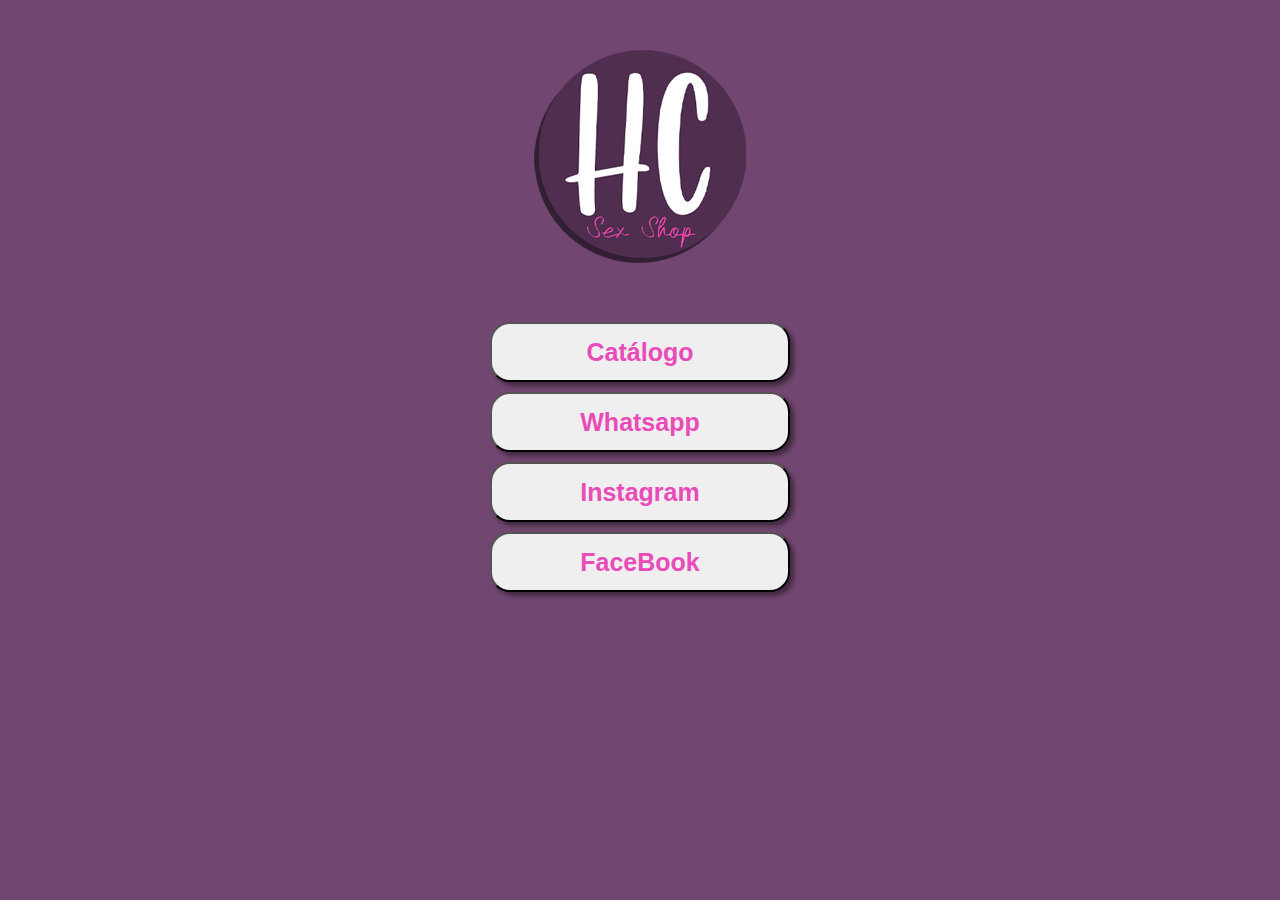
<file: catalogo.html>
<!DOCTYPE html>
<html lang="pt-br">
<head>
    <meta charset="UTF-8">
    <meta http-equiv="X-UA-Compatible" content="IE=edge">
    <meta name="viewport" content="width=device-width, initial-scale=1.0">
    <title>Catálogo HC</title>
    <link rel="stylesheet" href="catalogostyle.css">
    
</head>
<body>
    <div id="logo">
        <img src="logo3.png" alt="" >
    </div>
    <div id="botoes">
        <div id="catalogo">
            <input type="button" value="Catálogo" id="b1" onclick="catalogo()">
        </div>
        <div id="whatsapp">
            <input type="button" value="Whatsapp" id="b2" onclick="zap()">
        </div>
        <div id="instagram">
            <input type="button" value="Instagram" onclick="insta()">
        </div>
        <div id="facebook">
            <input type="button" value="FaceBook">
        </div>
        
  </div>
    <script src="catalogoscript.js"></script>
</body>
</html>
</file>
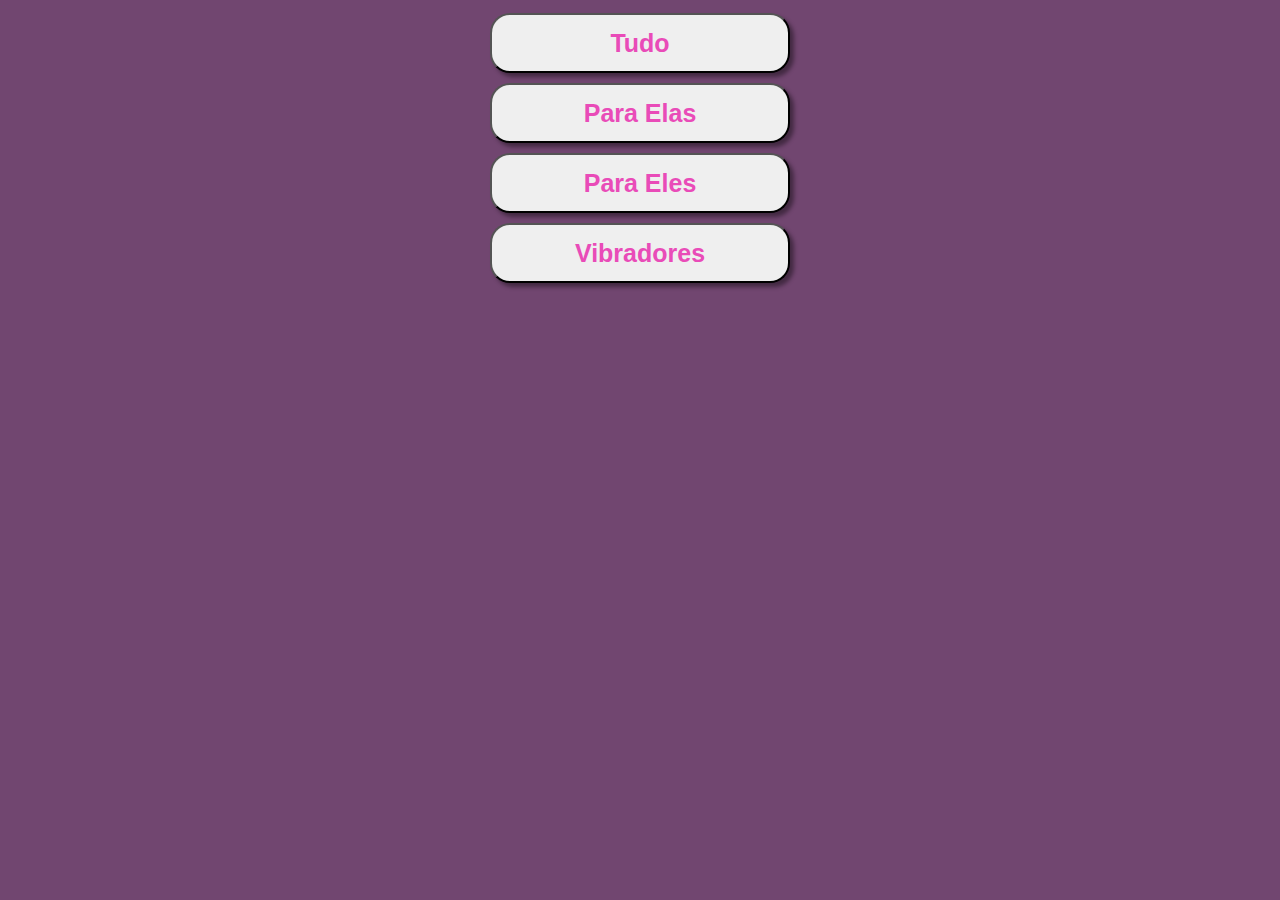
<file: pg2.html>
<!DOCTYPE html>
<html lang="en">
<head>
    <meta charset="UTF-8">
    <meta http-equiv="X-UA-Compatible" content="IE=edge">
    <meta name="viewport" content="width=device-width, initial-scale=1.0">
    <title>Document</title>
    <link rel="stylesheet" href="catal1.css">
</head>
<body>
    <div id="cal1">
        <div id="catalogo">
            <input type="button" value="Tudo" id="b1" onclick="tudo()">
        </div>
        <div id="paraelas">
            <input type="button" value="Para Elas" id="b2" onclick="pe()">
        </div>
        <div id="paraeles">
            <input type="button" value="Para Eles" onclick="pee()">
        </div>
        <div id="vibradores">
            <input type="button" value="Vibradores">
        </div>
        <script src="catalogoscript.js"></script>
  </div>
</body>
</html>
</file>
<file: catalogostyle.css>
body{
    background-color: #714670;
}
div#botoes{
    text-align: center;
}
input{
    height: 60px;
    width: 300px;
    border-radius: 20px;
    font: bold 25px arial, sans-serif;
    color: #e94bb8;
    margin: 5px;
    box-shadow: rgba(0, 0, 0, 0.411) 4px 4px 4px;
}
div#logo{
    text-align: center;
    margin: 50px;
}
p{
    margin: 100px;
    font-size: 8px;

    font-family: Arial;
    color: white;
    text-align: center;
}
/*
input#b1{
    width: 880px;
    border-radius: 45px;
    padding: 15px;
    margin: auto;
}
*/
</file>
<file: catal1.css>
body{
    background-color: #714670;
}
div#cal1{
    text-align: center;
}
input{
    height: 60px;
    width: 300px;
    border-radius: 20px;
    font: bold 25px arial, sans-serif;
    color: #e94bb8;
    margin: 5px;
    box-shadow: rgba(0, 0, 0, 0.411) 4px 4px 4px;
}
div#imgcal{
    text-align: center;
    size: 300;
    height: 300; 
    width: 300;
}
</file>
